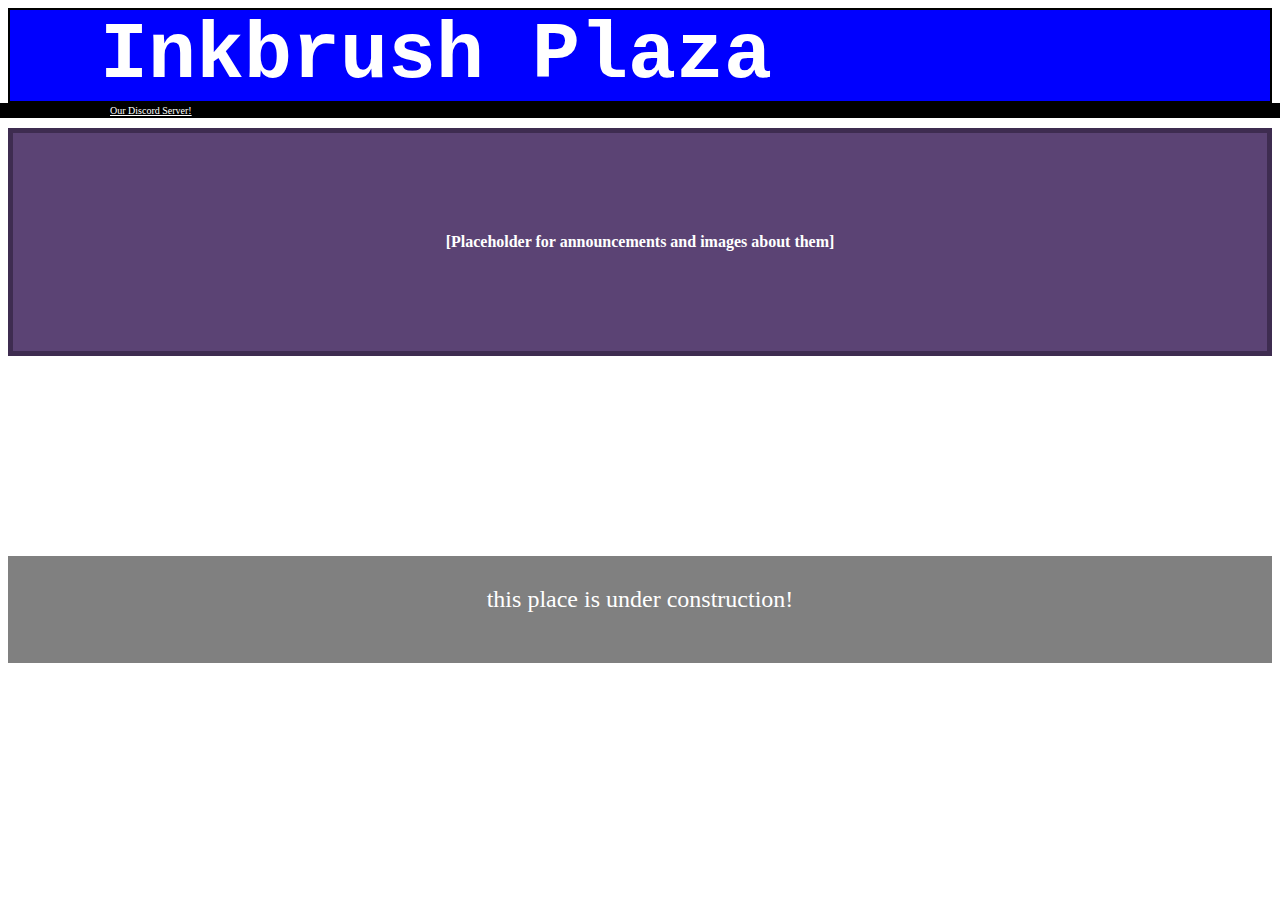
<file: index.html>
<!DOCTYPE html>
<html>
  <head>
    <title>Inkbrush Plaza</title>
    <link rel="stylesheet" href="style.css">    
  </head>  
  <body>
    <h1 id="header">Inkbrush Plaza</h1>
    <p id=subHeader><a href="https://discord.com/invite/splatoon3">Our Discord Server!</a></p> 
    <h4 class="announcements">[Placeholder for announcements and images about them]</h4>
    <p id="construction">this place is under construction!</p>
  </body>
</html>
</file>
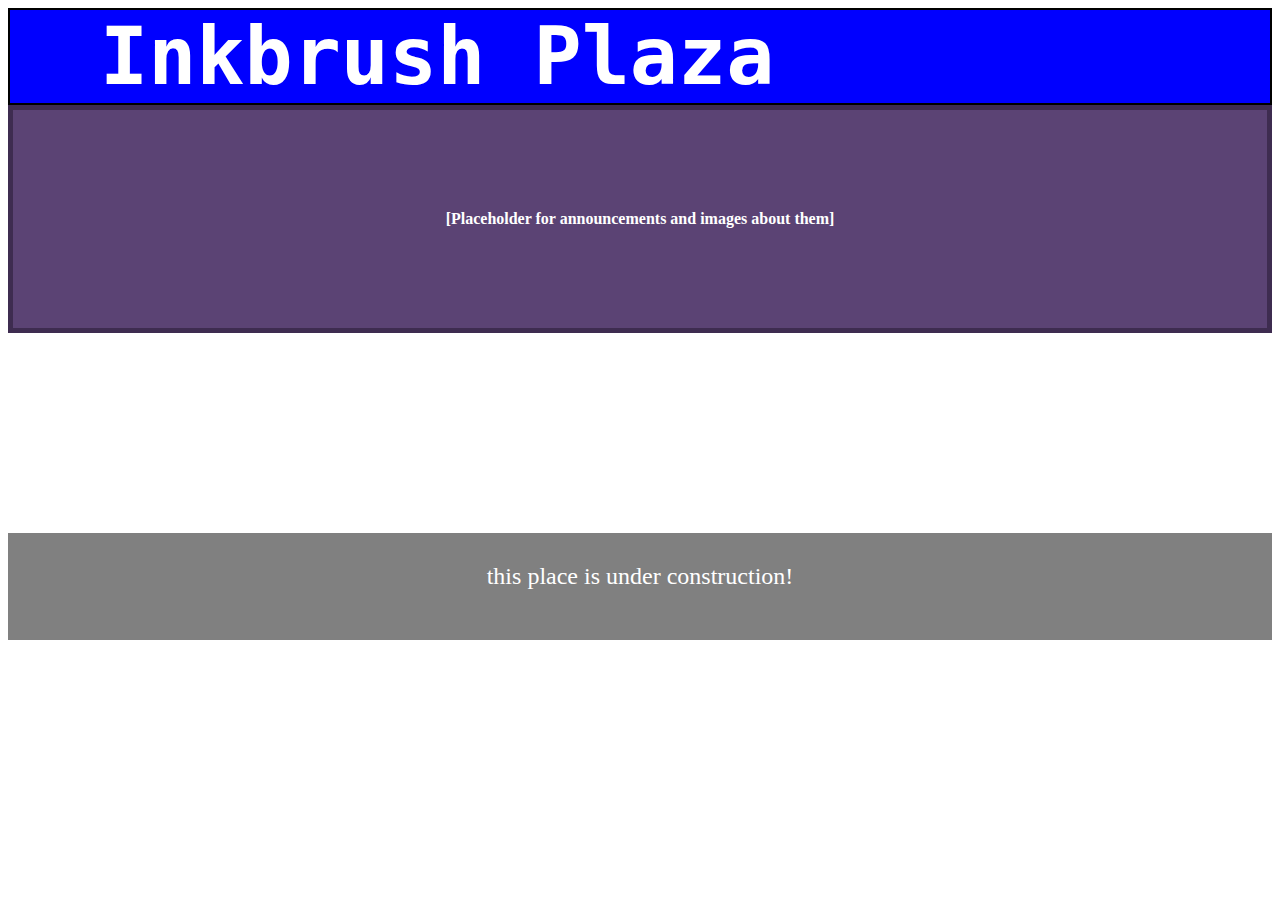
<file: Inkbrush.html>
<!DOCTYPE html>
<html>
  <head>
    <title>Inkbrush Plaza</title>
    <link rel="stylesheet" href="style.css">    
  </head>  
  <body>
    <h1 id="header">Inkbrush Plaza</h1>
    <h4 class="announcements">[Placeholder for announcements and images about them]</h4>
    <p id="construction">this place is under construction!</p>
  </body>
</html>
</file>
<file: style.css>
#construction {
background-color: grey;
color: white;
margin-top: 200px;
padding: 30px 100px 50px 100px;
text-align: center;
font-size: x-large;
}
#header {
background-color: blue;
color: white;
font-family: monospace;
font-size: 80px;
padding: 0 0 0 90px;
border: solid 2px black;
margin-bottom: -0px;
margin-top: -0px;
}
#subHeader {
padding: 0 90px 0 180px;
background-color: black;
border: solid 2px black;
margin-bottom: 10px;
margin-top: -0px;
margin-left: -80px;
margin-right: -250px;
font-size: 10px;
}
a {
color: white;
}
.announcements {
background-color: #5b4374;
color: white;
border: solid 5px #3e2c50;
padding: 100px 0 100px 0;
text-align: center;
margin-top: 0%;
}
</file>
